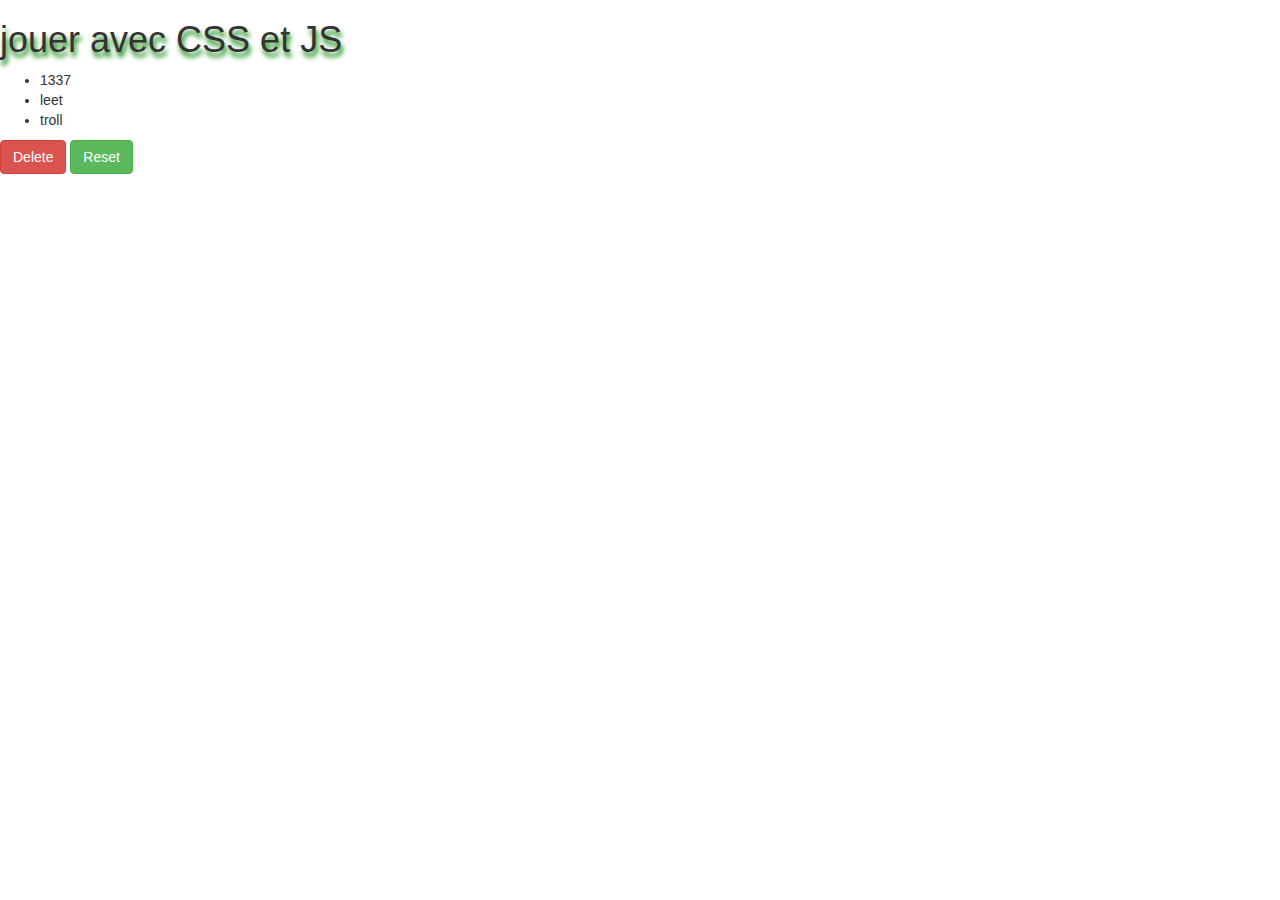
<file: Jouer-avec-une-classe-CSS-en-js/index.html>
<!doctype html>
<html lang="fr">
<head>
  <meta charset="utf-8">
  <title>Jouer avec CSS et JS</title>
  <link rel="stylesheet" href="css/style.css">
  <link rel="stylesheet" href="https://maxcdn.bootstrapcdn.com/bootstrap/3.3.5/css/bootstrap.min.css"> <!--lien vers le CDN de Bootstrap-->
</head>
<body>
    <h1>jouer avec CSS et JS</h1>
  <div class= "ligne">
    <ul id="list">
      <li>1337</li>
      <li>leet</li>
      <li>troll</li>
    </ul>
      <div class= "boutton">
    <button id="delet" class="btn btn-danger">Delete</button>
    <button id="reste" class="btn btn-success">Reset</button>
      </div>
    </div>
  <script src="js/script.js"></script>
</body>
</html>
</file>
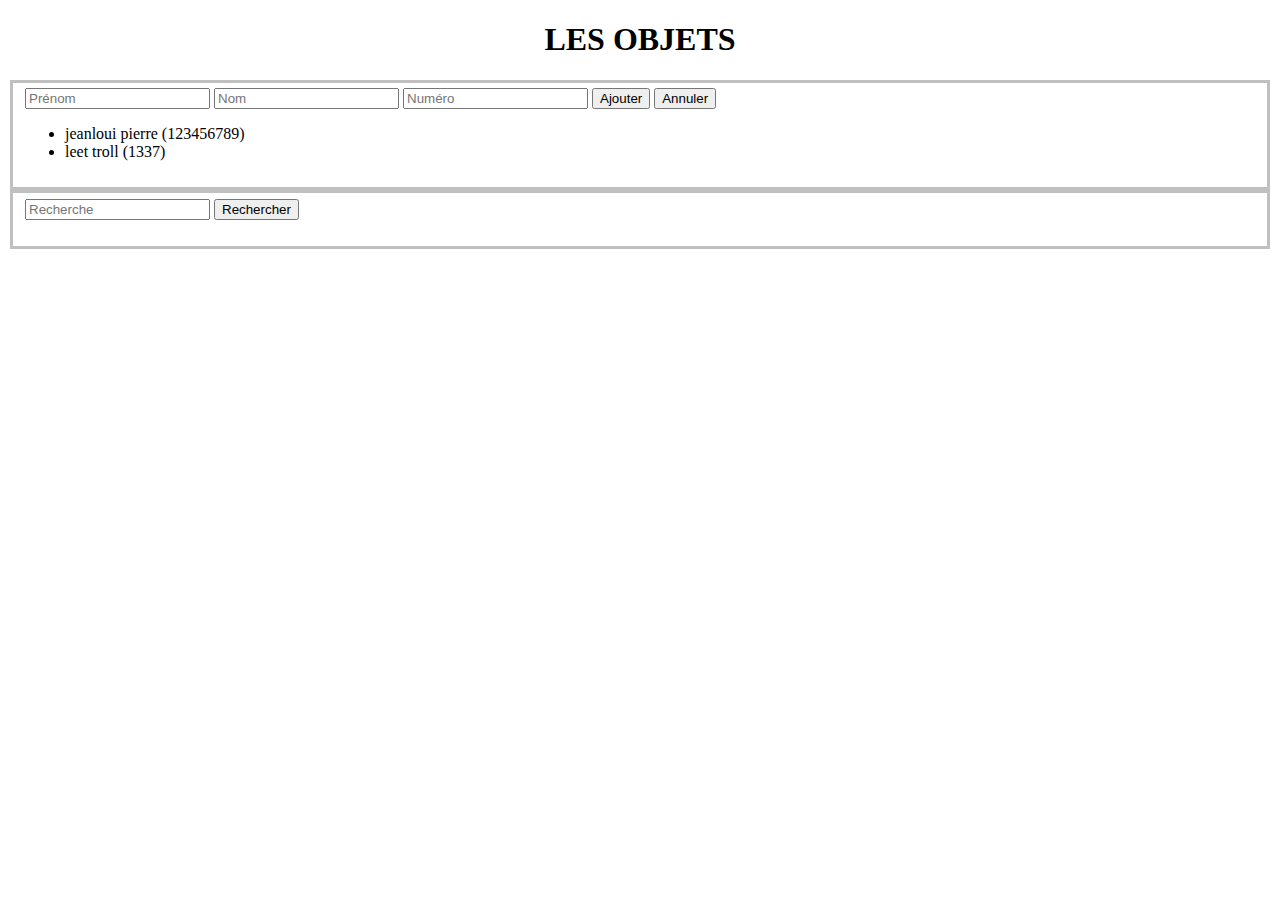
<file: les objets/index.html>
<!doctype html>
<html>
<head>
    <meta charset="utf-8">
    <title>Les objets</title>
	<link rel="stylesheet" href="css/style.css">
</head>
<body>
    <h1>LES OBJETS</h1>
	<fieldset>
		<input id="prenom" placeholder="Prénom" />
		<input id="nom" placeholder="Nom" onchange="this.value=this.value.toUpperCase();"/>
		<input id="numero" placeholder="Numéro" />
					
		<button id="ajouter">Ajouter</button>
		<button id="annuler">Annuler</button>
		<ul id="liste"></ul>
	</fieldset>
	<fieldset>
		<input id="recherche" placeholder="Recherche" />
		<button id="rechercher">Rechercher</button>
		<ul id="resultats"></ul>
	</fieldset>
<script src="contact.js"></script>
</body>
</html>
</file>
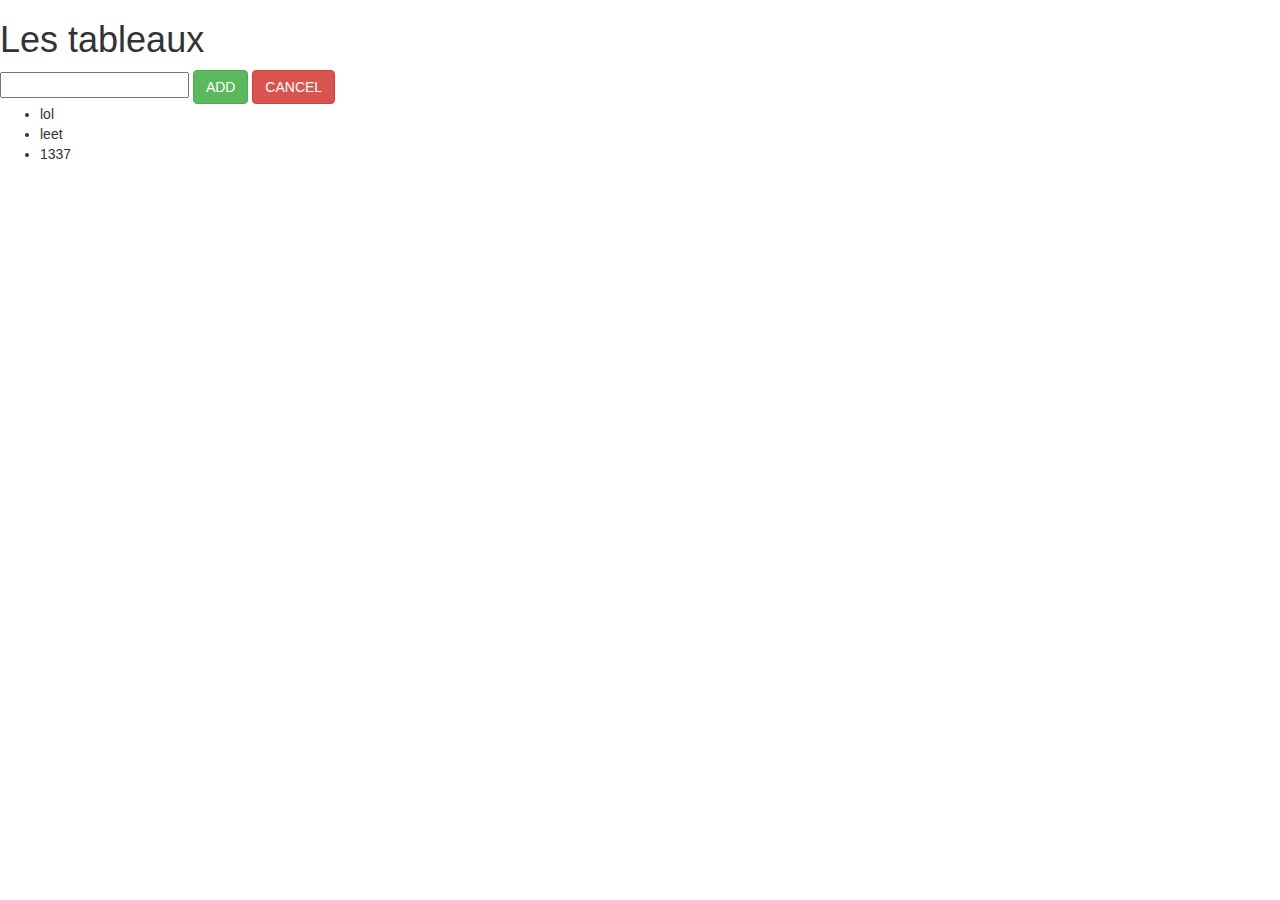
<file: les-tableaux/index.html>
<!doctype html>
<html>

<head>
    <meta charset="utf-8">
    <title>Les tableaux</title>
	<link rel="stylesheet" href="css/style.css">
	<link rel="stylesheet" href="https://maxcdn.bootstrapcdn.com/bootstrap/3.3.5/css/bootstrap.min.css"> <!--lien vers le CDN de Bootstrap-->
  
</head>

<body>
    <h1>Les tableaux</h1>
	
	
	
	<div class="ligne">
	<div class="recherche">	
	<input id="texte">

	<button id="ajouter" class="btn btn-success">ADD</button>
	<button id="annuler"class="btn btn-danger">CANCEL</button>
	</div>
	
	<ul id="liste"></ul>


</div>


<script src="contact.js"></script>
</body>

</html>
</file>
<file: Jouer-avec-une-classe-CSS-en-js/css/style.css>
.selected {
  background-color: green;
}

.poubelle {
    display: none;
}
h1 {
	text-align:left;
	text-shadow: 2px 5px 5px green;
	
}
.list {
	border: 10px solid green;
	border-radius:10px;
	padding-bottom:30px;
	margin-top:50px;
}
.boutton {
	text-align:left;
}
</file>
<file: les objets/css/style.css>
h1 {
	text-align:center;
}
fieldset {
	border:3px solid #C0C0C0;
}
</file>
<file: les-tableaux/css/style.css>

</file>
